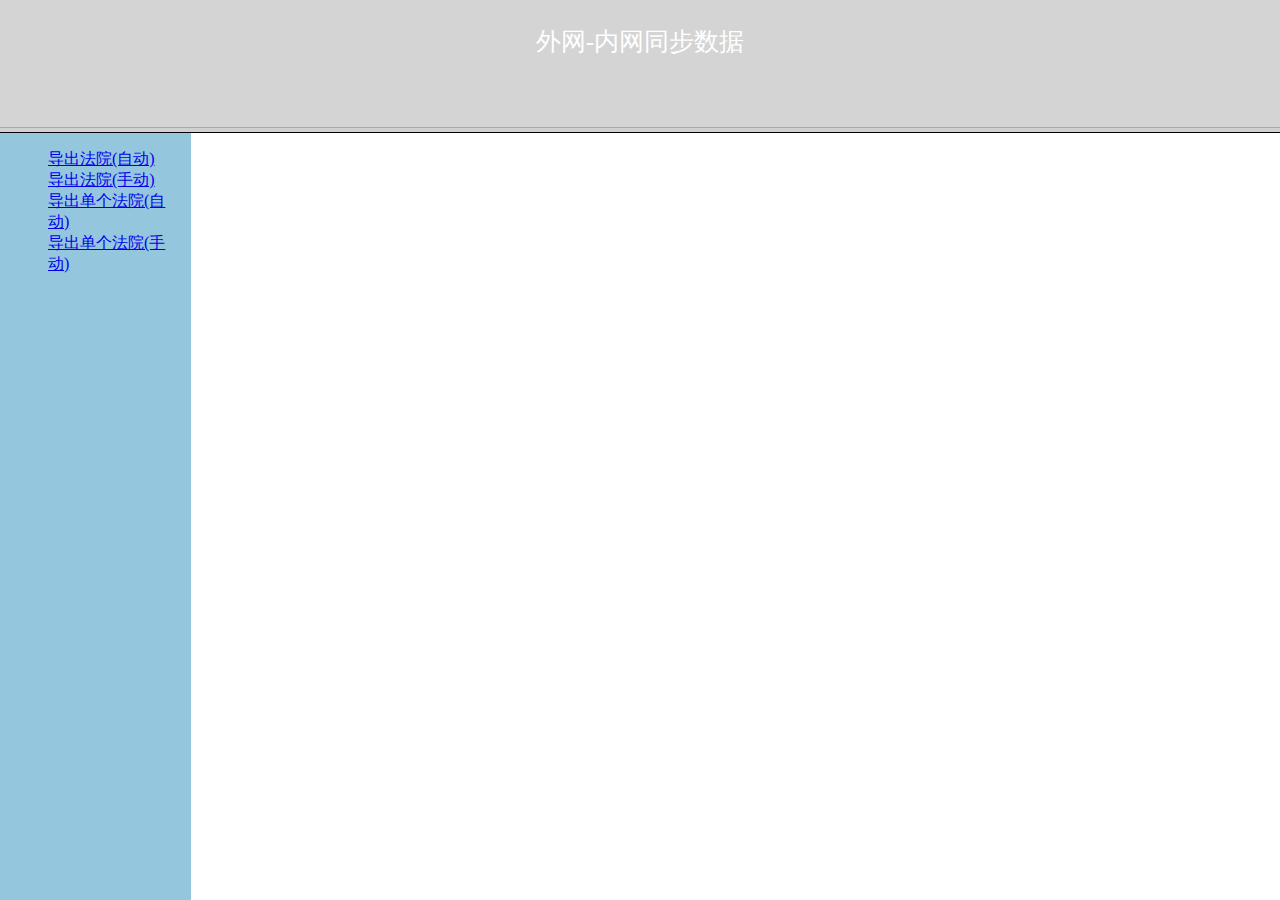
<file: index.html>
<!DOCTYPE html>
<html>
<head>
</head>
<frameset rows="15%,90%">	
	<frame name="top" src="top.html">
	<frameset cols="15%,85%">
		<frame name="left" src="left.html" frameborder="0">
		<frame name="main" src="main.html" frameborder="0">
	</frameset>
</frameset>
</html>
</file>
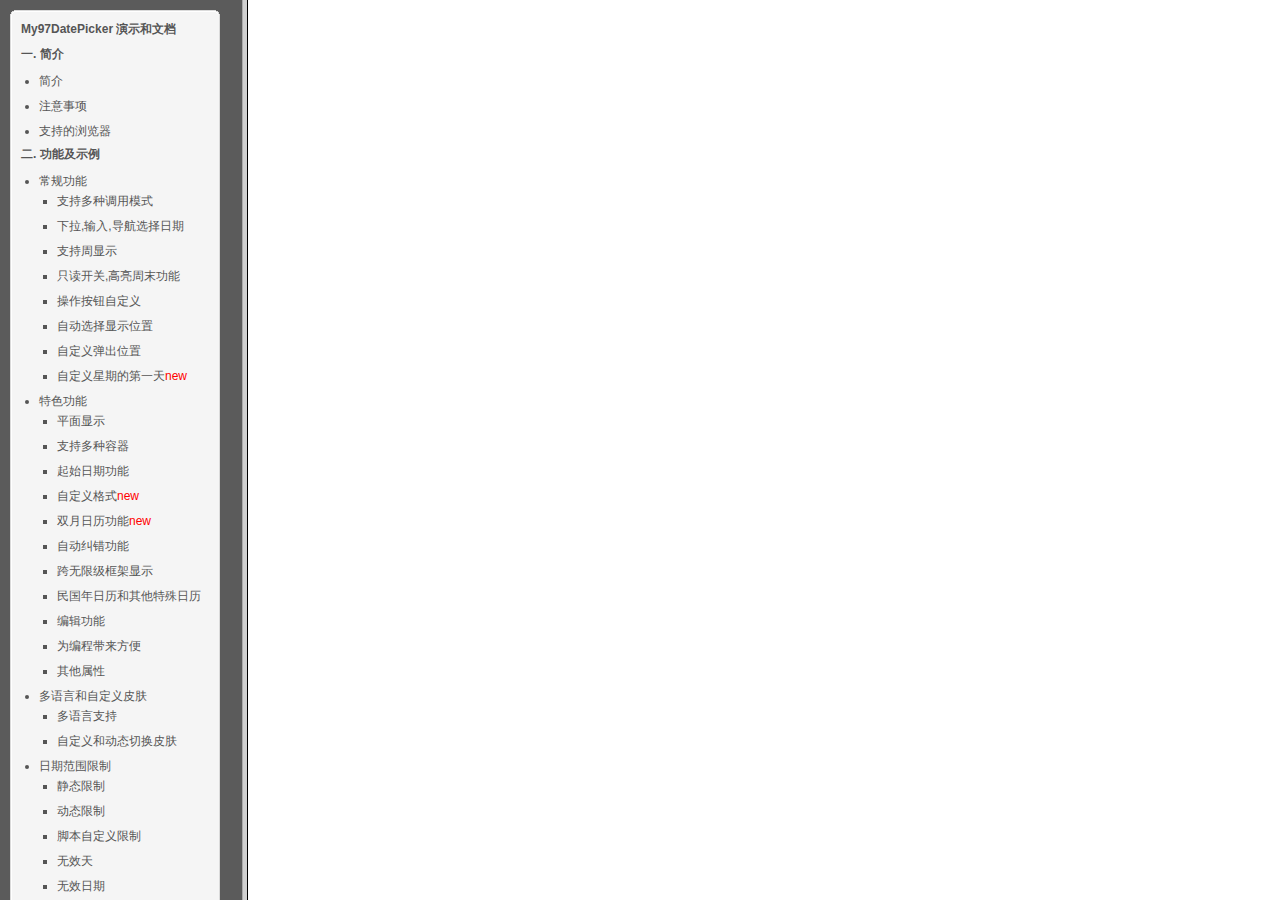
<file: My97DatePicker/docs/demo/index.htm>
<!DOCTYPE html PUBLIC "-//W3C//DTD XHTML 1.0 Frameset//EN" "http://www.w3.org/TR/xhtml1/DTD/xhtml1-frameset.dtd">
<html xmlns="http://www.w3.org/1999/xhtml">
<head>
<meta http-equiv="Content-Type" content="text/html; charset=gb2312" />
<title>My97���ڿؼ� ��ʾ & �ĵ� My97 DatePicker Demo & Doc</title>
<script>
window.onload = function() {
var mainFrm = document.getElementById('mainFrm');
var loc = location.href.toLowerCase()
var start=loc.indexOf('?')+1;
if(start>0){	
	mainFrm.src = "resource/"+loc.substr(start);
}
else{
	mainFrm.src = "resource/main.asp";
}
}
</script>
</head>
<frameset rows="*" cols="242,*">
  <frame src="resource/left.htm" tppabs="http://www.my97.net/dp/demo/resource/left.htm" id="leftFrm" />
  <frame src="about:blank" id="mainFrm" name="mainFrm" />  
</frameset>
<noframes></noframes>
</html>
</file>
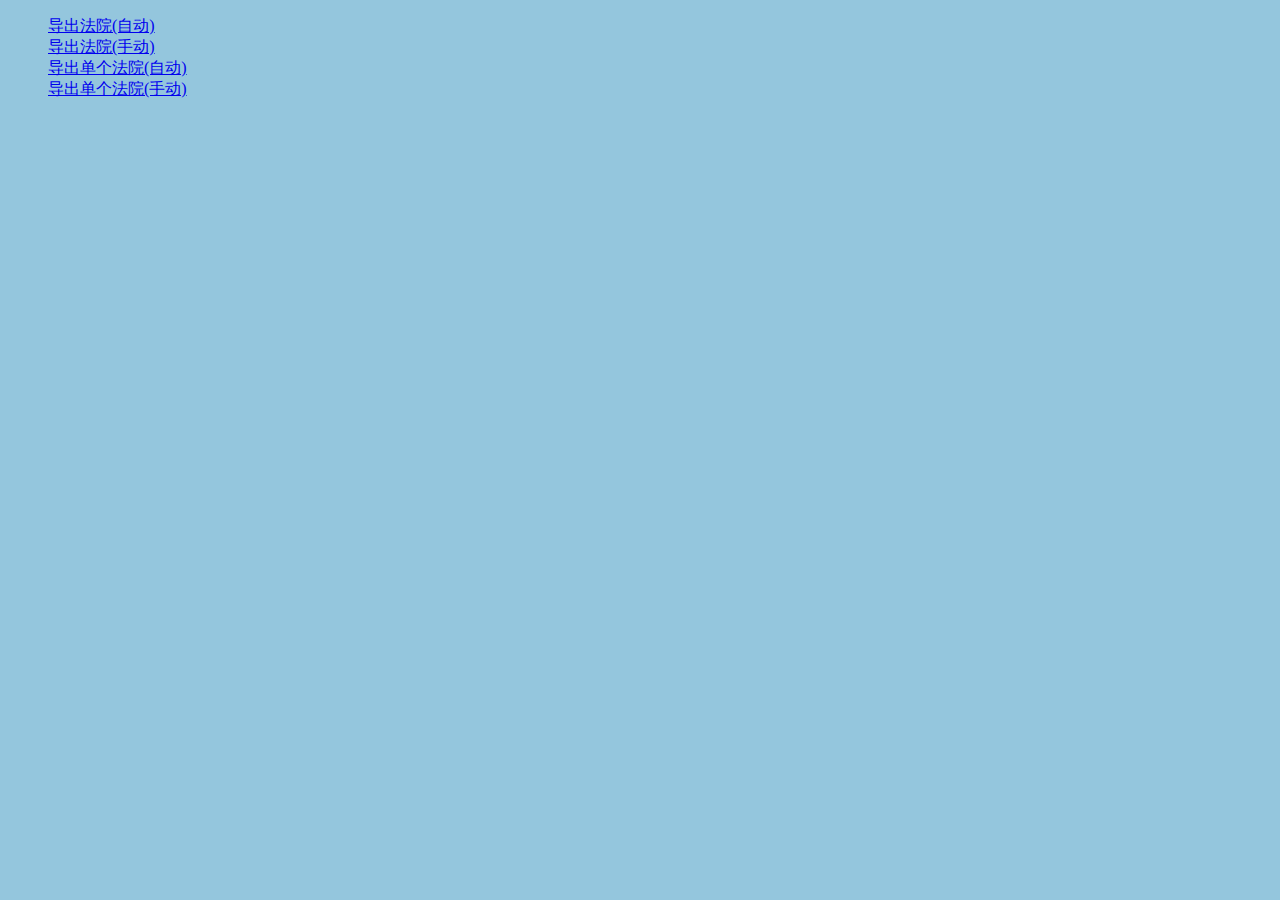
<file: left.html>
<!DOCTYPE html>
<html>
<head>
	<link rel="stylesheet" type="text/css" href="css/left.css">
</head>
<body>
	<ul>
		<a href="#" data-url="singbleFyByName.html"><li>导出法院(自动)</li></a>
		<a href="#" data-url="importByAH.html"><li>导出法院(手动)</li></a>
		<a href="#" data-url=""><li>导出单个法院(自动)</li></a>
		<a href="#" data-url=""><li>导出单个法院(手动)</li></a>
	</ul>
</body>
<script src="../jquery-2.1.1/jquery.min.js"></script>
<script type="text/javascript" src="js/left.js"></script>
</html>
</file>
<file: css/left.css>
body{
	background-color: rgb(148,198,221);
}
ul{
	list-style:none;
}
</file>
